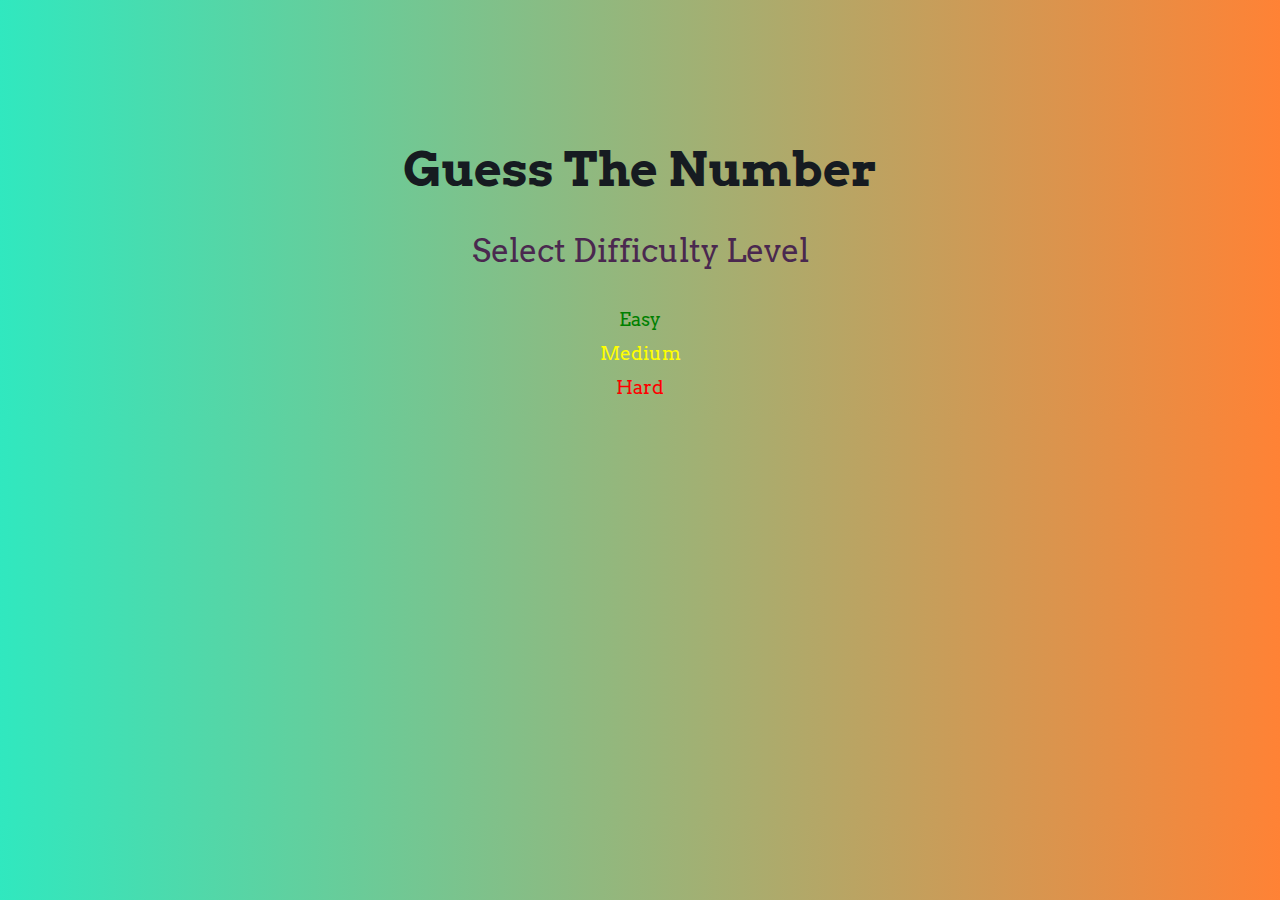
<file: index.html>
<!DOCTYPE html>
<html lang="en">

<head>
    <meta name="viewport" content="width=device-width, initial-scale=1.0">
    <link rel="stylesheet" href="style.css">
    <link href="https://fonts.googleapis.com/css?family=Arvo&display=swap" rel="stylesheet">
    <title>Guess The Number</title>
</head>

<body>
    <h1>Guess The Number</h1>
    <p>Select Difficulty Level</p>
    <div>
        <a href="easy/easy.html">Easy</a>
        <a href="medium/medium.html">Medium</a>
        <a href="hard/hard.html">Hard</a>
    </div>
</body>

</html>
</file>
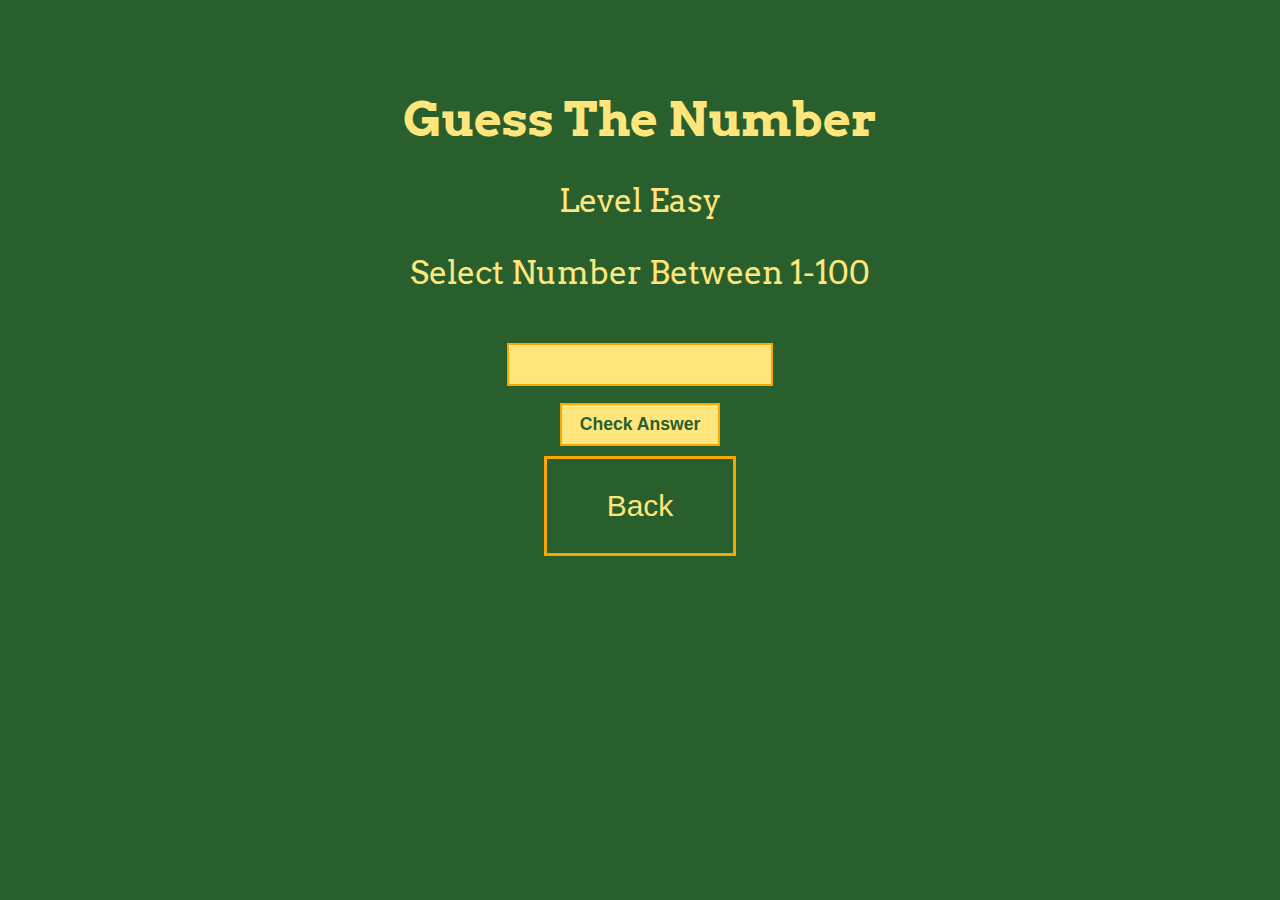
<file: easy/easy.html>
<!DOCTYPE html>
<html lang="en">

<head>
    <meta name="viewport" content="width=device-width, initial-scale=1.0">
    <link rel="stylesheet" href="easy.css">
    <link href="https://fonts.googleapis.com/css?family=Arvo&display=swap" rel="stylesheet">
    <link rel="stylesheet" href="https://use.fontawesome.com/releases/v5.8.2/css/all.css"
        integrity="sha384-oS3vJWv+0UjzBfQzYUhtDYW+Pj2yciDJxpsK1OYPAYjqT085Qq/1cq5FLXAZQ7Ay" crossorigin="anonymous">
    <title>Guess The Number (Easy)</title>
</head>

<body>
    <h1>Guess The Number</h1>
    <p>Level Easy</p>
    <p>Select Number Between 1-100</p>

    <div>
        <input type="number">
        <button onclick="checkResult()">Check Answer</button>
        <script src="easy.js"></script>
        <a href="../index.html" id="back"><i class="fas fa-arrow-circle-left"></i>Back</a>
    </div>

</body>

</html>
</file>
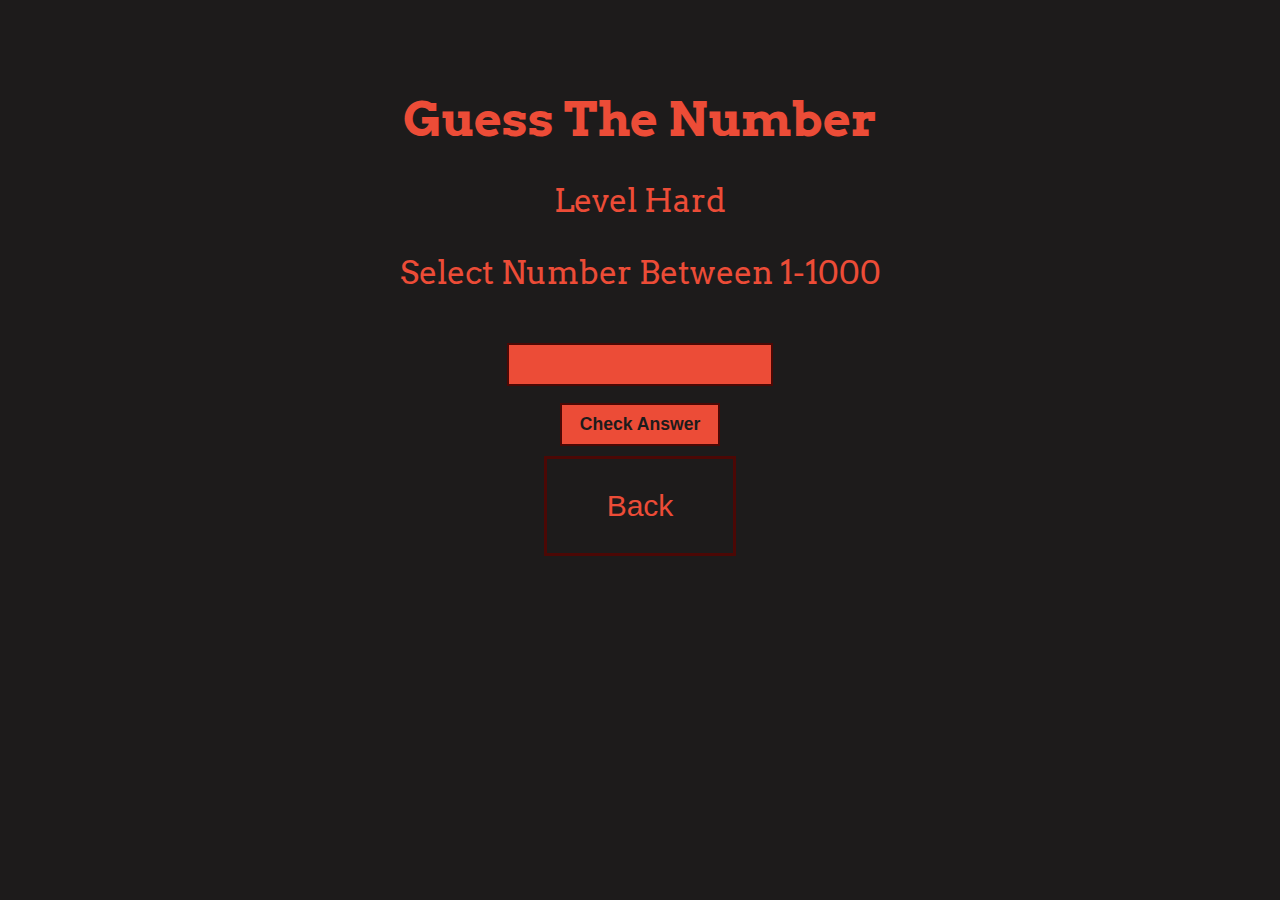
<file: hard/hard.html>
<!DOCTYPE html>
<html lang="en">

<head>
    <meta name="viewport" content="width=device-width, initial-scale=1.0">
    <link rel="stylesheet" href="hard.css">
    <link href="https://fonts.googleapis.com/css?family=Arvo&display=swap" rel="stylesheet">
    <link rel="stylesheet" href="https://use.fontawesome.com/releases/v5.8.2/css/all.css"
        integrity="sha384-oS3vJWv+0UjzBfQzYUhtDYW+Pj2yciDJxpsK1OYPAYjqT085Qq/1cq5FLXAZQ7Ay" crossorigin="anonymous">
    <title>Guess The Number (Hard)</title>
</head>

<body>
    <h1>Guess The Number</h1>
    <p>Level Hard</p>
    <p>Select Number Between 1-1000</p>

    <div>
        <input type="number">
        <button onclick="checkResult()">Check Answer</button>
        <script src="hard.js"></script>
        <a href="../index.html" id="back"><i class="fas fa-arrow-circle-left"></i>Back</a>
    </div>

</body>

</html>
</file>
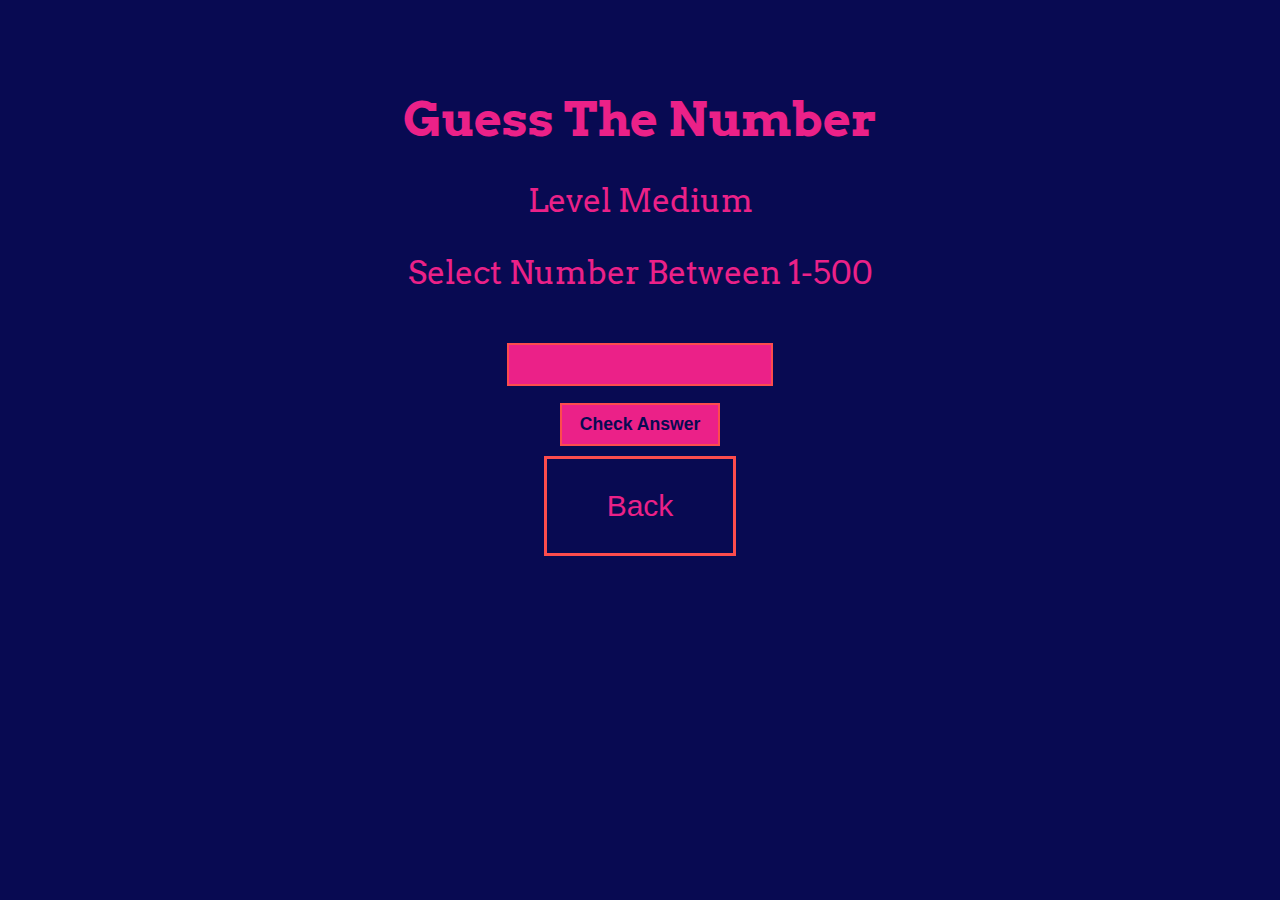
<file: medium/medium.html>
<!DOCTYPE html>
<html lang="en">

<head>
    <meta name="viewport" content="width=device-width, initial-scale=1.0">
    <link rel="stylesheet" href="medium.css">
    <link href="https://fonts.googleapis.com/css?family=Arvo&display=swap" rel="stylesheet">
    <link rel="stylesheet" href="https://use.fontawesome.com/releases/v5.8.2/css/all.css"
        integrity="sha384-oS3vJWv+0UjzBfQzYUhtDYW+Pj2yciDJxpsK1OYPAYjqT085Qq/1cq5FLXAZQ7Ay" crossorigin="anonymous">
    <title>Guess The Number (Medium)</title>
</head>

<body>
    <h1>Guess The Number</h1>
    <p>Level Medium</p>
    <p>Select Number Between 1-500</p>

    <div>
        <input type="number">
        <button onclick="checkResult()">Check Answer</button>
        <script src="medium.js"></script>
        <a href="../index.html" id="back"><i class="fas fa-arrow-circle-left"></i>Back</a>
    </div>

</body>

</html>
</file>
<file: style.css>
body {
    background-image: linear-gradient(90deg, #30E8BF, #FF8235);
    padding-top: 100px;
}
h1 {
    font-size: -webkit-xxx-large;
    font-family: 'Arvo', serif;
    text-align: center;
    color: #161b21;
}
p {
    font-size: xx-large;
    font-family: 'Arvo', serif;
    text-align: center;
    color: #4a284f;
}
div {
    display: flex;
    flex-direction: column;
    align-items: center;
}
a{
    padding: 5px;
    font-size: larger;
    font-family: 'Arvo', serif;
    text-decoration: none;
}
a:hover{
    font-size: 2.5em;
    transition: 1s;
}
a:nth-child(1){
    color: green;
}
a:nth-child(2){
    color: yellow;
}
a:nth-child(3){
    color: red;
}
</file>
<file: easy/easy.css>
body {
    background-color: #295f2d;
    padding-top: 50px;
    font-family: 'Arvo', serif;
}
h1 {
    font-size: -webkit-xxx-large;
    font-family: 'Arvo', serif;
    text-align: center;
    color: #ffe67c;
}
p {
    font-size: xx-large;
    font-family: 'Arvo', serif;
    text-align: center;
    color: #ffe67c;
}
div {
    display: flex;
    flex-direction: column;
    align-items: center;
}
input{
    margin: 1em;
    padding: 0.5em 1em;
    color: #295f2d;
    background-color: #ffe67c;
    border: 2px solid #f9a601;
    font-size: 1.1em;
    
}
input[type=number]::-webkit-inner-spin-button, 
input[type=number]::-webkit-outer-spin-button { 
  -webkit-appearance: none; 
  margin: 0; 
}
button{
    padding: 0.5em 1em;
    color: #295f2d;
    background-color: #ffe67c;
    border: 2px solid #f9a601;
    font-size: 1.1em;
    font-weight: bold;
}
a {
    margin-top: 10px;
     text-decoration: none;
     color: #ffe67c;
     font-family: sans-serif;
     font-size: 30px;
     border: 3px solid #f9a601;
     padding: 30px 60px;
     position: relative;
     transition: all 1s;
     overflow: hidden;
   }
   
   a:before {
     content: '';
     position: absolute;
     left: 0;
     top: 0;
     width: 100%;
     height: 100%;
     background-color: #ffe67c;
     z-index: -1;
     transform: translateX(-100%);
     transition: all 1s;
   }
   
   a:hover:before {
     transform: translateX(0);
   }
   
   a:hover {
     color: #295f2d;
   }
</file>
<file: hard/hard.css>
body {
    background-color: #1d1b1b;
    padding-top: 50px;
    font-family: 'Arvo', serif;
}
h1 {
    font-size: -webkit-xxx-large;
    font-family: 'Arvo', serif;
    text-align: center;
    color: #ec4c37;
}
p {
    font-size: xx-large;
    font-family: 'Arvo', serif;
    text-align: center;
    color: #ec4c37;
}
div {
    display: flex;
    flex-direction: column;
    align-items: center;
}
input{
    margin: 1em;
    padding: 0.5em 1em;
    color: #1d1b1b;
    background-color: #ec4c37;
    border: 2px solid #4c0805;
    font-size: 1.1em;
    
}
input[type=number]::-webkit-inner-spin-button, 
input[type=number]::-webkit-outer-spin-button { 
  -webkit-appearance: none; 
  margin: 0; 
}
button{
    padding: 0.5em 1em;
    color: #1d1b1b;
    background-color: #ec4c37;
    border: 2px solid #4c0805;
    font-size: 1.1em;
    font-weight: bold;
}

a {
   margin-top: 10px;
    text-decoration: none;
    color: #ec4c37;
    font-family: sans-serif;
    font-size: 30px;
    border: 3px solid #4c0805;
    padding: 30px 60px;
    position: relative;
    transition: all 1s;
    overflow: hidden;
  }
  
  a:before {
    content: '';
    position: absolute;
    left: 0;
    top: 0;
    width: 100%;
    height: 100%;
    background-color: #ec4c37;
    z-index: -1;
    transform: translateX(-100%);
    transition: all 1s;
  }
  
  a:hover:before {
    transform: translateX(0);
  }
  
  a:hover {
    color: #1d1b1b;
  }
</file>
<file: medium/medium.css>
body {
    background-color: #080a52;
    padding-top: 50px;
    font-family: 'Arvo', serif;
}
h1 {
    font-size: -webkit-xxx-large;
    font-family: 'Arvo', serif;
    text-align: center;
    color: #eb2188;
}
p {
    font-size: xx-large;
    font-family: 'Arvo', serif;
    text-align: center;
    color: #eb2188;
}
div {
    display: flex;
    flex-direction: column;
    align-items: center;
}
input{
    margin: 1em;
    padding: 0.5em 1em;
    color: #080a52;
    background-color: #eb2188;
    border: 2px solid #fc4c4d;
    font-size: 1.1em;
    
}
input[type=number]::-webkit-inner-spin-button, 
input[type=number]::-webkit-outer-spin-button { 
  -webkit-appearance: none; 
  margin: 0; 
}
button{
    padding: 0.5em 1em;
    color: #080a52;
    background-color: #eb2188;
    border: 2px solid #fc4c4d;
    font-size: 1.1em;
    font-weight: bold;
}
a {
    margin-top: 10px;
     text-decoration: none;
     color: #eb2188;
     font-family: sans-serif;
     font-size: 30px;
     border: 3px solid #fc4c4d;
     padding: 30px 60px;
     position: relative;
     transition: all 1s;
     overflow: hidden;
   }
   
   a:before {
     content: '';
     position: absolute;
     left: 0;
     top: 0;
     width: 100%;
     height: 100%;
     background-color: #eb2188;
     z-index: -1;
     transform: translateX(-100%);
     transition: all 1s;
   }
   
   a:hover:before {
     transform: translateX(0);
   }
   
   a:hover {
     color: #080a52;
   }
</file>
